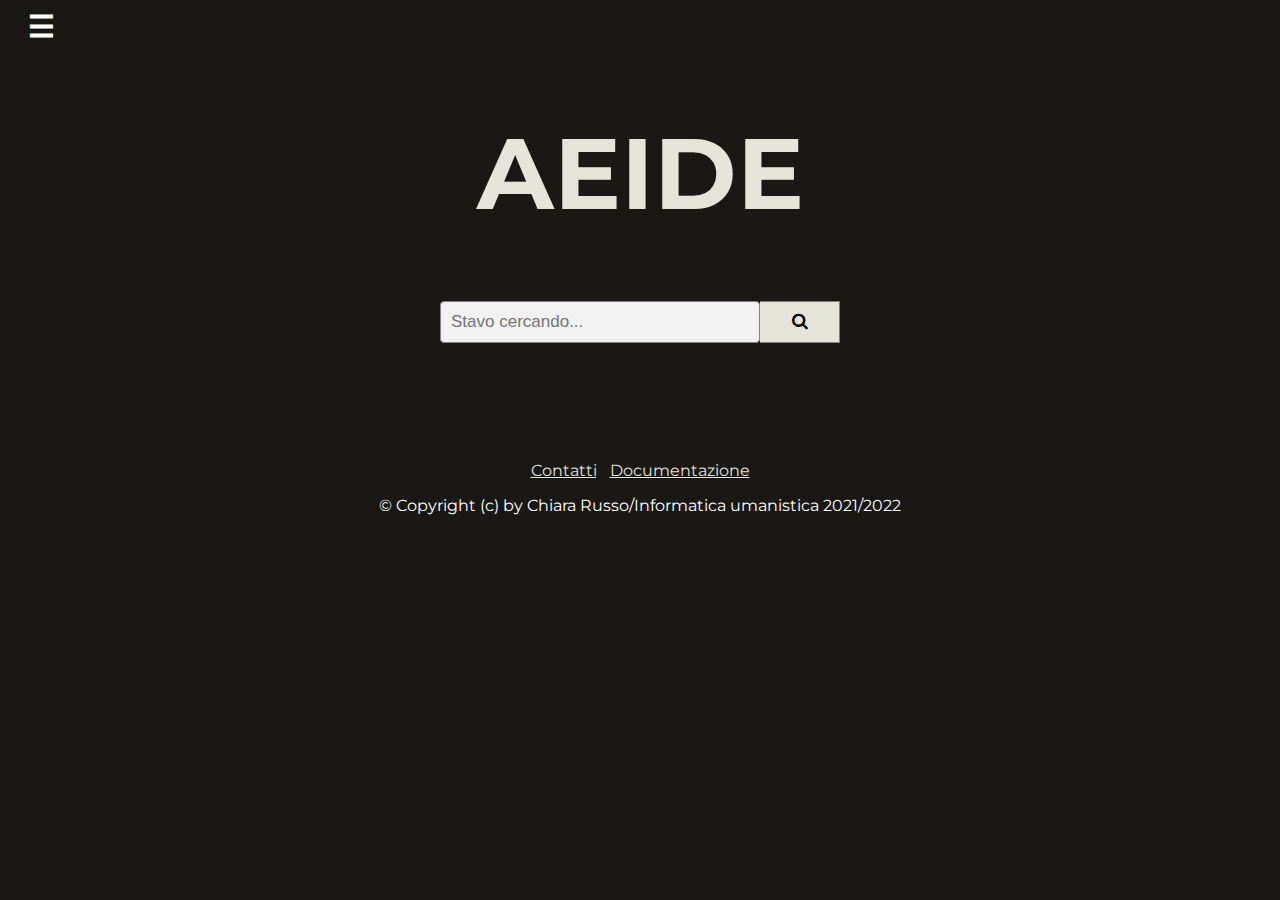
<file: index.html>
<!DOCTYPE html>
<!DOCTYPE html>
<html lang="it">
<head>
	<meta charset="utf-8">
	<link rel="stylesheet" type="text/css" href="css/style.css">
	<script type="text/javascript" src="java/script.js"></script>
	<meta name="viewport" content="width=device-width, initial-scale=1">
	<title>AEIDE</title>
	<link rel="preconnect" href="https://fonts.googleapis.com">
	<link rel="preconnect" href="https://fonts.gstatic.com" crossorigin>
	<link href="https://fonts.googleapis.com/css2?family=Montserrat:wght@100&display=swap" rel="stylesheet">
	<link rel="stylesheet" href="https://cdnjs.cloudflare.com/ajax/libs/font-awesome/4.7.0/css/font-awesome.min.css">
</head>
<body>
	<header>
		<nav>
			<div class="overlay" id="myNav">
					<a href="javascript:void(0)" class="closebtn" onclick="closeNav()">&times;</a>
					<div class="overlay-content">
						<a class="whitelink" href="index.html">Homepage</a>
						<a class="whitelink" href="forum.html">Forum</a>
						<a class="whitelink" href="about.html">About AEIDE</a>
					</div>
			</div>
			<span onclick="openNav()" class="openbtn">&#9776</span> <!--TRE BARRE -->
		</nav>
		<h1><a href="index.html">AEIDE</a></h1>
	</header>


	<section>
		<div class="uno">
			<form class="example" action="action_page.php">
 				<input type="text" placeholder="Stavo cercando..." name="search">
  				<button type="submit"><i class="fa fa-search"></i></button>
			</form>
		</div>
	</section>
	<footer>
		<div class="contatti">
				<a href="contact.html">Contatti</a> | <a href="documentazione.html" title="Vai alla documentazione">Documentazione</a>
		</div> <!--metanavigazione-->
		<div class= "copyrights">
				<p> &copy; Copyright (c) by Chiara Russo/Informatica umanistica 2021/2022
		</div>
	</footer>
	<!-- Global site tag (gtag.js) - Google Analytics -->
<script async src="https://www.googletagmanager.com/gtag/js?id=G-KTXM2WXC3F"></script>
<script>
  window.dataLayer = window.dataLayer || [];
  function gtag(){dataLayer.push(arguments);}
  gtag('js', new Date());

  gtag('config', 'G-KTXM2WXC3F');
</script>
</body>
</html>
</file>
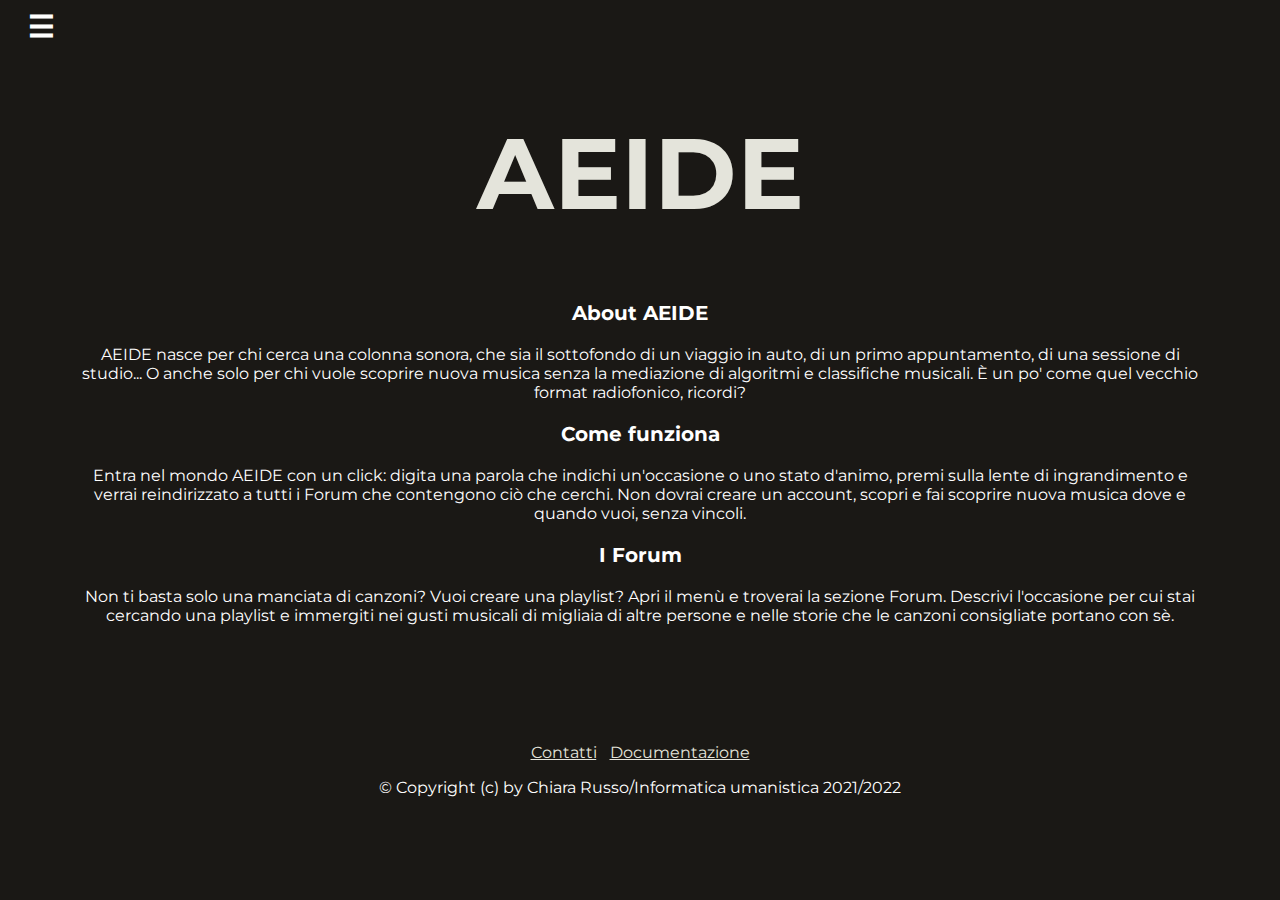
<file: about.html>
<!DOCTYPE html>
<!DOCTYPE html>
<html lang="it">
<head>
	<meta charset="utf-8">
	<link rel="stylesheet" type="text/css" href="css/style.css">
	<script type="text/javascript" src="java/script.js"></script>
	<meta name="viewport" content="width=device-width, initial-scale=1">
	<title>AEIDE</title>
	<link rel="preconnect" href="https://fonts.googleapis.com">
	<link rel="preconnect" href="https://fonts.gstatic.com" crossorigin>
	<link href="https://fonts.googleapis.com/css2?family=Montserrat:wght@100&display=swap" rel="stylesheet">
	<link rel="stylesheet" href="https://cdnjs.cloudflare.com/ajax/libs/font-awesome/4.7.0/css/font-awesome.min.css">
</head>
<body>
	<header>
		<nav>
			<div class="overlay" id="myNav">
					<a href="javascript:void(0)" class="closebtn" onclick="closeNav()">&times;</a>
					<div class="overlay-content">
						<a class="whitelink" href="index.html">Homepage</a>
						<a class="whitelink" href="forum.html">Forum</a>
						<a class="whitelink" href="about.html">About AEIDE</a>
					</div>
			</div>
			<span onclick="openNav()" class="openbtn">&#9776</span> <!--TRE BARRE -->
		</nav>
		<h1><a href="index.html">AEIDE</a></h1>
	</header>

	<section>
	<div class="due">
			<h3>About AEIDE</h3>
			<p>AEIDE nasce per chi cerca una colonna sonora, che sia il sottofondo di un viaggio in auto, di un primo appuntamento, di una sessione di studio... O anche solo per chi vuole scoprire nuova musica senza la mediazione di algoritmi e classifiche musicali. È un po' come quel vecchio format radiofonico, ricordi?</p>
		</div>
		
		<div class="tre">
			<h3>Come funziona</h3>
			<p>Entra nel mondo AEIDE con un click: digita una parola che indichi un'occasione o uno stato d'animo, premi sulla lente di ingrandimento e verrai reindirizzato a tutti i Forum che contengono ciò che cerchi. Non dovrai creare un account, scopri e fai scoprire nuova musica dove e quando vuoi, senza vincoli.</p>
		
		</div>

		<div class="quattro">
			<h3>I Forum</h3>
			<p>Non ti basta solo una manciata di canzoni? Vuoi creare una playlist? Apri il menù e troverai la sezione Forum. Descrivi l'occasione per cui stai cercando una playlist e immergiti nei gusti musicali di migliaia di altre persone e nelle storie che le canzoni consigliate portano con sè. </p>
		
		</div>

	</section>
	<footer>
		<div class="contatti">
				<a href="contact.html" title="Vai alla sezione Contatti">Contatti</a>
				| <a href="documentazione.html" title="Vai alla documentazione">Documentazione</a>
		</div> <!--metanavigazione-->
		<div class= "copyrights">
				<p> &copy; Copyright (c) by Chiara Russo/Informatica umanistica 2021/2022
		</div>
	</footer>
</body>
</html>
</file>
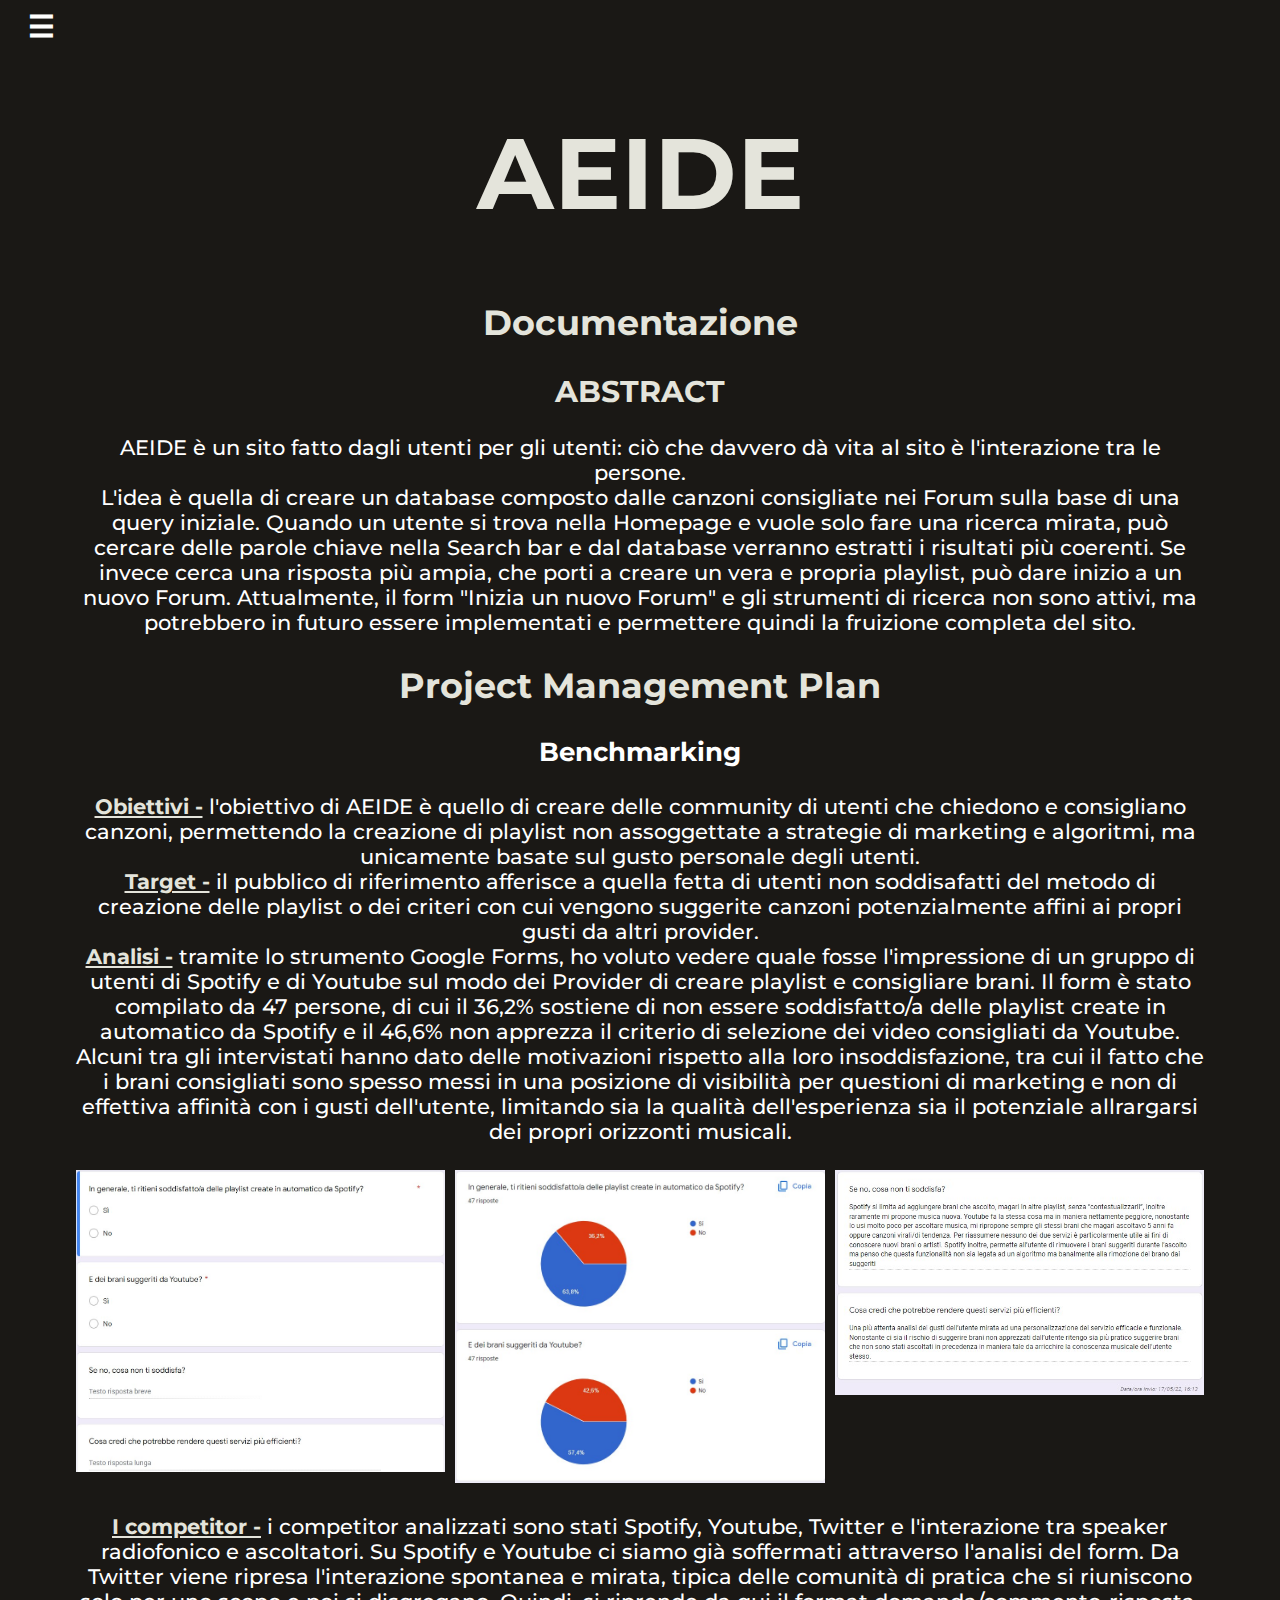
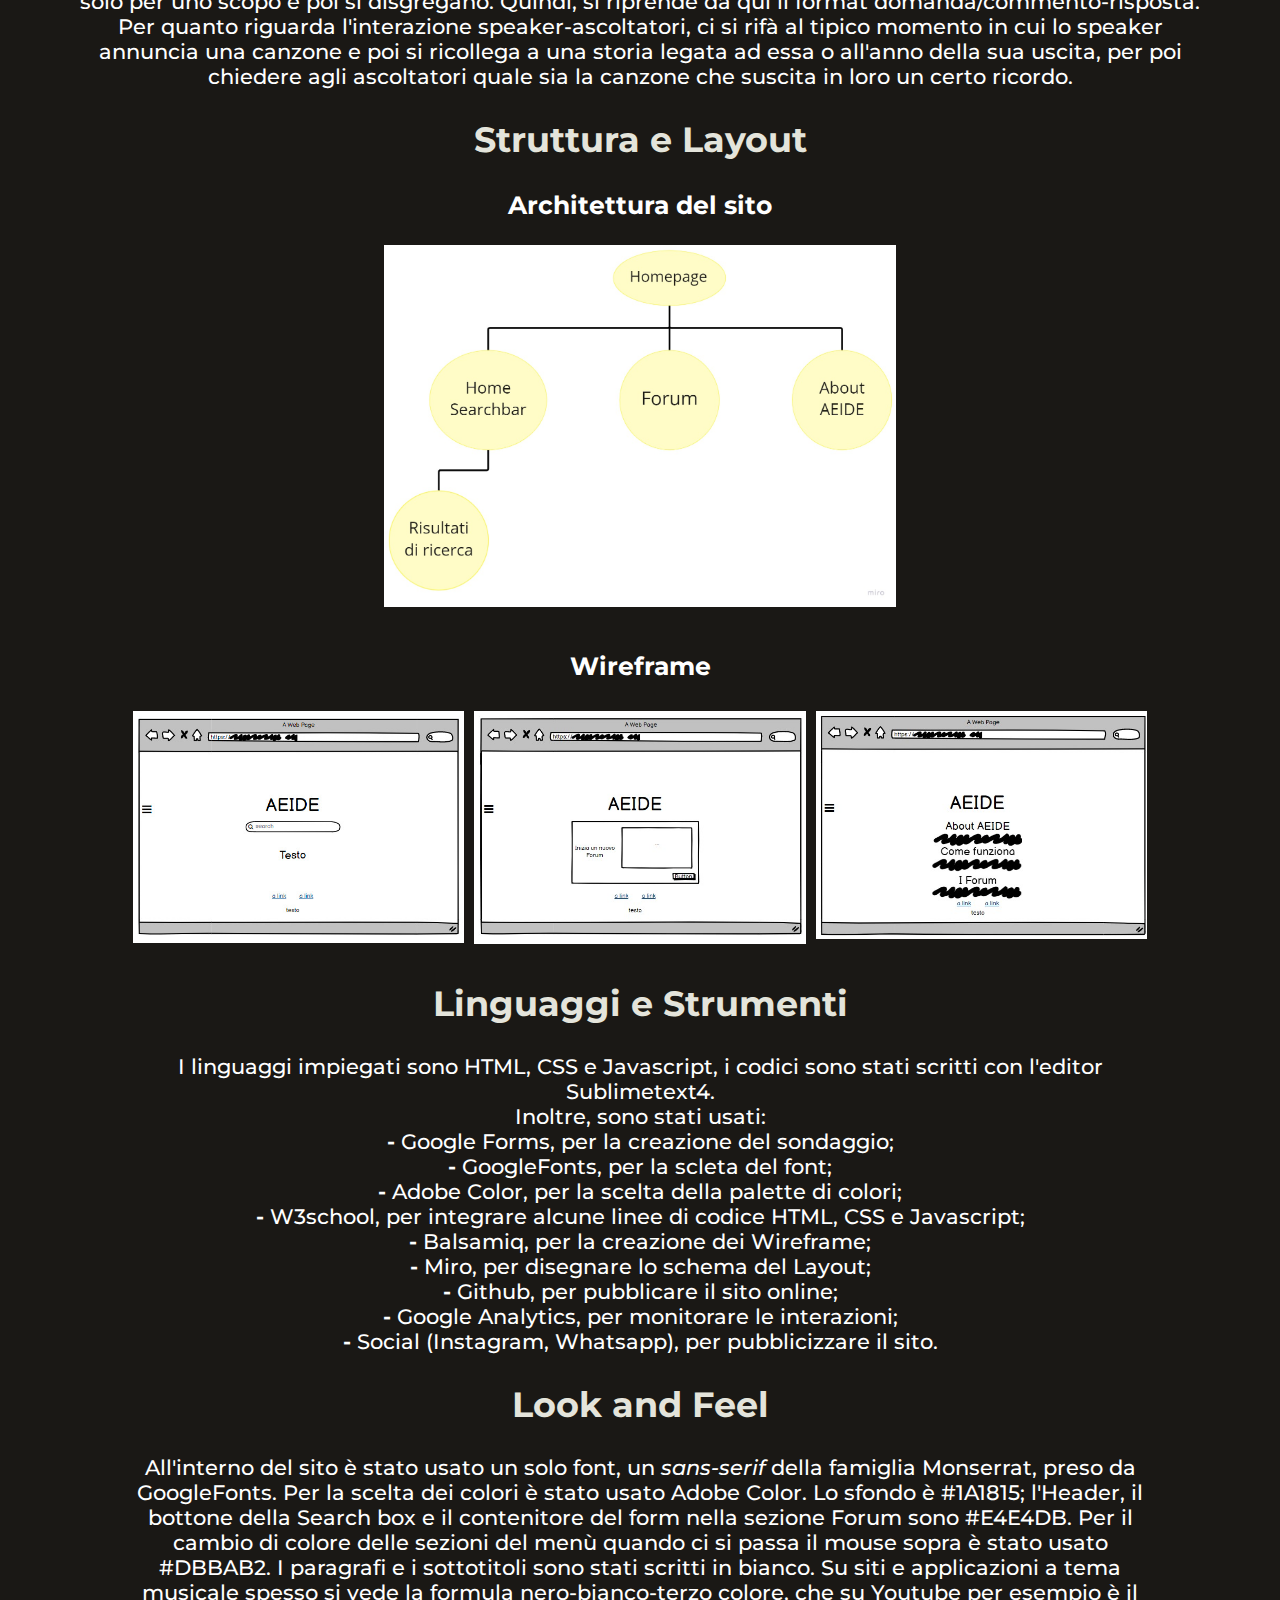
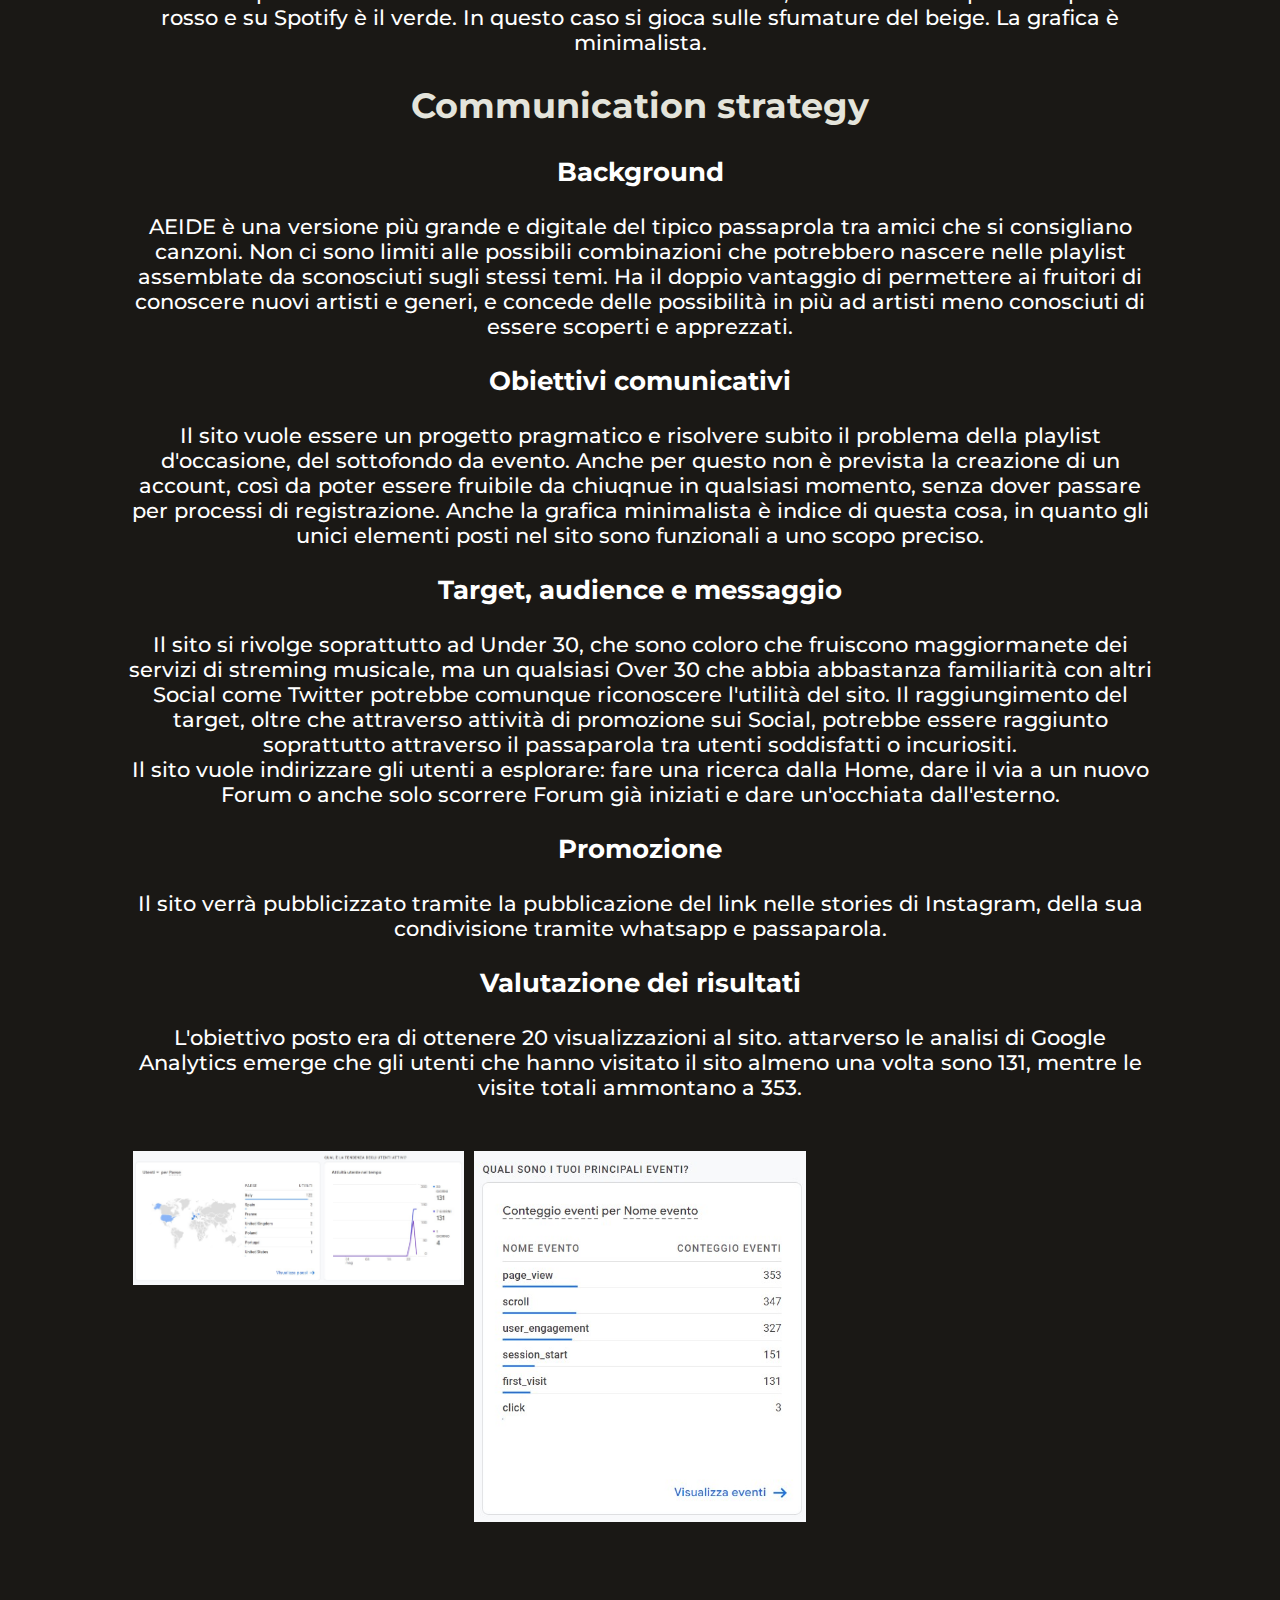
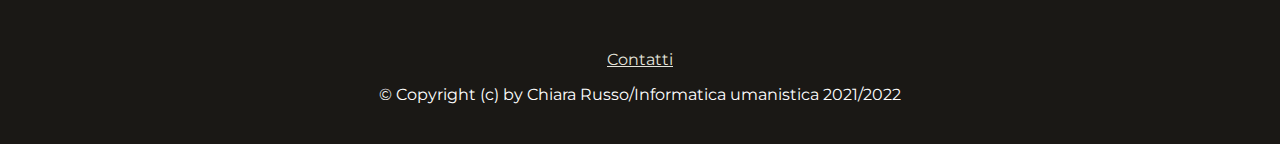
<file: documentazione.html>
<!DOCTYPE html>
<!DOCTYPE html>
<!DOCTYPE html>
<html lang="it">
<head>
	<meta charset="utf-8">
	<link rel="stylesheet" type="text/css" href="css/style.css">
	<script type="text/javascript" src="java/script.js"></script>
	<meta name="viewport" content="width=device-width, initial-scale=1">
	<title>AEIDE</title>
	<link rel="preconnect" href="https://fonts.googleapis.com">
	<link rel="preconnect" href="https://fonts.gstatic.com" crossorigin>
	<link href="https://fonts.googleapis.com/css2?family=Montserrat:wght@100&display=swap" rel="stylesheet">
	<link rel="stylesheet" href="https://cdnjs.cloudflare.com/ajax/libs/font-awesome/4.7.0/css/font-awesome.min.css">
</head>
<body>
	<header>
		<nav>
			<div class="overlay" id="myNav">
					<a href="javascript:void(0)" class="closebtn" onclick="closeNav()">&times;</a>
					<div class="overlay-content">
						<a class="whitelink" href="index.html">Homepage</a>
						<a class="whitelink" href="forum.html">Forum</a>
						<a class="whitelink" href="about.html">About AEIDE</a>
					</div>
			</div>
			<span onclick="openNav()" class="openbtn">&#9776</span> <!--TRE BARRE -->
		</nav>
		<h1><a href="index.html">AEIDE</a></h1>
	</header>


	<section>
		<div>
			<h2>Documentazione</h2>	
		</div>
	</section>

	<section>
		<div class="doc">
			<h2 id="abs">ABSTRACT</h2>
				<p>AEIDE è un sito fatto dagli utenti per gli utenti: ciò che davvero dà vita al sito è l'interazione tra le persone. </br> L'idea è quella di creare un database composto dalle canzoni consigliate nei Forum sulla base di una query iniziale. Quando un utente si trova nella Homepage e vuole solo fare una ricerca mirata, può cercare delle parole chiave nella Search bar e dal database verranno estratti i risultati più coerenti. Se invece cerca una risposta più ampia, che porti a creare un vera e propria playlist, può dare inizio a un nuovo Forum. Attualmente, il form "Inizia un nuovo Forum" e gli strumenti di ricerca non sono attivi, ma potrebbero in futuro essere implementati e permettere quindi la fruizione completa del sito.</p>
		</div>

		<div class="doc">
			<h2>Project Management Plan</h2>
				<h3>Benchmarking</h3>
					<p>
					<b class="bullet">Obiettivi -</b> l'obiettivo di AEIDE è quello di creare delle community di utenti che chiedono e consigliano canzoni, permettendo la creazione di playlist non assoggettate a strategie di marketing e algoritmi, ma unicamente basate sul gusto personale degli utenti. </br>

					<b class="bullet">Target -</b> il pubblico di riferimento afferisce a quella fetta di utenti non soddisafatti del metodo di creazione delle playlist o dei criteri con cui vengono suggerite canzoni potenzialmente affini ai propri gusti da altri provider. </br>

					<b class="bullet">Analisi -</b> tramite lo strumento Google Forms, ho voluto vedere quale fosse l'impressione di un gruppo di utenti di Spotify e di Youtube sul  modo dei Provider di creare playlist e consigliare brani. Il form è stato compilato da 47 persone, di cui il 36,2% sostiene di non essere soddisfatto/a delle playlist create in automatico da Spotify e il 46,6% non apprezza il criterio di selezione dei video consigliati da Youtube. Alcuni tra gli intervistati hanno dato delle motivazioni rispetto alla loro insoddisfazione, tra cui il fatto che i brani consigliati sono spesso messi in una posizione di visibilità per questioni di marketing e non di effettiva affinità con i gusti dell'utente, limitando sia la qualità dell'esperienza sia il potenziale allrargarsi dei propri orizzonti musicali. 
				
					<div class="row">
  <div class="column">
    <img src="images/domandeform.jpg" alt="domande form. In generale, ti ritieni soddisfatto delle playlist create in automatico da Spotify? E dei brani suggeriti da Youtube? Se no, cosa non ti soddisfa? Cosa credi che potrebbe rendere questi servizi più efficienti?" style="width:100%">
  </div>
  <div class="column">
    <img src="images/piechart.jpg" alt="Due diagrammi a torta" style="width:100%">
  </div>
  <div class="column">
    <img src="images/rispostaform.jpg" alt="Risposta lunga al form" style="width:100%">
  </div>
</div>
	
				</p>
			<p><b class="bullet">I competitor -</b> i competitor analizzati sono stati Spotify, Youtube, Twitter e l'interazione tra speaker radiofonico e ascoltatori. Su Spotify e Youtube ci siamo già soffermati attraverso l'analisi del form. Da Twitter viene ripresa l'interazione spontanea e mirata, tipica delle comunità di pratica che si riuniscono solo per uno scopo e poi si disgregano. Quindi, si riprende da qui il format domanda/commento-risposta. Per quanto riguarda l'interazione speaker-ascoltatori, ci si rifà al tipico momento in cui lo speaker annuncia una canzone e poi si ricollega a una storia legata ad essa o all'anno della sua uscita, per poi chiedere agli ascoltatori quale sia la canzone che suscita in loro un certo ricordo. 
			</p>	
			
		</div>

	<section>
		<div>
			<h2>Struttura e Layout</h2>
			<h3 class="sub">Architettura del sito</h3>
			<img id="lay" src="images/layout.jpg" alt="layout sito"> </br>
			<h3 class="sub">Wireframe</h3>
			<div class="row">
  <div class="column">
    <img src="images/wframehome.jpg" alt="wireframe homepage" style="width:100%">
  </div>
  <div class="column">
    <img src="images/wframeforum.jpg" alt="wireframe Forum" style="width:100%">
  </div>
  <div class="column">
    <img src="images/wireframeabout.jpg" alt="wireframe About AEIDE" style="width:100%">
  </div>
</div>
			
		</div>

	<div class="doc">
		<h2>Linguaggi e Strumenti</h2>
		<p>I linguaggi impiegati sono HTML, CSS e Javascript, i codici sono stati scritti con l'editor Sublimetext4.</br> Inoltre, sono stati usati: </br> <b>-</b> Google Forms, per la creazione del sondaggio;</br> <b>-</b> GoogleFonts, per la scleta del font; </br> <b>-</b> Adobe Color, per la scelta della palette di colori;</br> <b>-</b> W3school, per integrare alcune linee di codice HTML, CSS e Javascript;</br> <b>-</b> Balsamiq, per la creazione dei Wireframe;</br> <b>-</b> Miro, per disegnare lo schema del Layout; </br> <b>-</b> Github, per pubblicare il sito online; </br> <b>-</b> Google Analytics, per monitorare le interazioni; </br> <b>-</b> Social (Instagram, Whatsapp), per pubblicizzare il sito.</p>

		<h2>Look and Feel</h2>
			<p>All'interno del sito è stato usato un solo font, un <i>sans-serif</i> della famiglia Monserrat, preso da GoogleFonts. Per la scelta dei colori è stato usato Adobe Color. Lo sfondo è #1A1815; l'Header, il bottone della Search box e il contenitore del form nella sezione Forum sono #E4E4DB. Per il cambio di colore delle sezioni del menù quando ci si passa il mouse sopra è stato usato #DBBAB2. I paragrafi e i sottotitoli sono stati scritti in bianco. Su siti e applicazioni a tema musicale spesso si vede la formula nero-bianco-terzo colore, che su Youtube per esempio è il rosso e su Spotify è il verde. In questo caso si gioca sulle sfumature del beige. La grafica è minimalista. </p>
		
			<h2>Communication strategy</h2>
			<h3>Background</h3>
				<p>AEIDE è una versione più grande e digitale del tipico passaprola tra amici che si consigliano canzoni. Non ci sono limiti alle possibili combinazioni che potrebbero nascere nelle playlist assemblate da sconosciuti sugli stessi temi. Ha il doppio vantaggio di permettere ai fruitori di conoscere nuovi artisti e generi, e concede delle possibilità in più ad artisti meno conosciuti di essere scoperti e apprezzati.</p>
			<h3>Obiettivi comunicativi</h3>
				<p>Il sito vuole essere un progetto pragmatico e risolvere subito il problema della playlist d'occasione, del sottofondo da evento. Anche per questo non è prevista la creazione di un account, così da poter essere fruibile da chiuqnue in qualsiasi momento, senza dover passare per processi di registrazione. Anche la grafica minimalista è indice di questa cosa, in quanto gli unici elementi posti nel sito sono funzionali a uno scopo preciso.</p>
			<h3>Target, audience e messaggio</h3>
				<P>Il sito si rivolge soprattutto ad Under 30, che sono coloro che fruiscono maggiormanete dei servizi di streming musicale, ma un qualsiasi Over 30 che abbia abbastanza familiarità con altri Social come Twitter potrebbe comunque riconoscere l'utilità del sito. Il raggiungimento del target, oltre che attraverso attività di promozione sui Social, potrebbe essere raggiunto soprattutto attraverso il passaparola tra utenti soddisfatti o incuriositi.</br> Il sito vuole indirizzare gli utenti a esplorare: fare una ricerca dalla Home, dare il via a un nuovo Forum o anche solo scorrere Forum già iniziati e dare un'occhiata dall'esterno.</P>
			<h3>Promozione</h3>
				<p>Il sito verrà pubblicizzato tramite la pubblicazione del link nelle stories di Instagram, della sua condivisione tramite whatsapp e passaparola.</p>
			<h3>Valutazione dei risultati</h3>
			<p>L'obiettivo posto era di ottenere 20 visualizzazioni al sito. attarverso le analisi di Google Analytics emerge che gli utenti che hanno visitato il sito almeno una volta sono 131, mentre le visite totali ammontano a 353.</p> </br>
		<div class="row">
		<div class="column">
			<img src="images/dati.jpg" alt="dati sulle visite al sito" style="width: 100%">
		</div>
		<div class="column">
			<img src="images/visualizzazioni.jpg" alt="dati sulle visite al sito" style="width: 100%">
		</div>
	</div>
	</div>
	</section>
	</section>

	
	<footer>
		<div class="contatti">
				<a href="contact.html">Contatti</a>
		</div> <!--metanavigazione-->
		<div class= "copyrights">
				<p> &copy; Copyright (c) by Chiara Russo/Informatica umanistica 2021/2022
		</div>
	</footer>
</body>
</html>
</file>
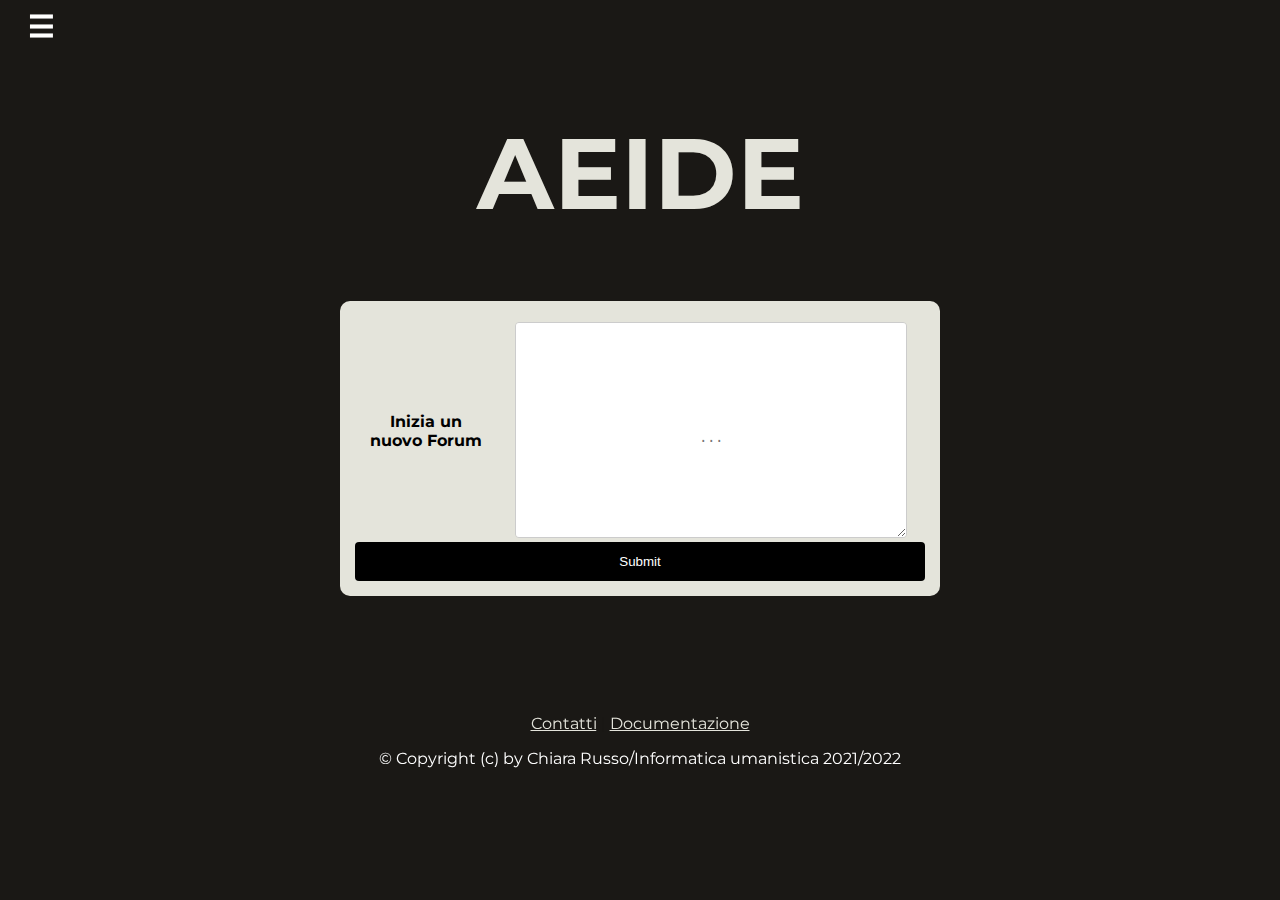
<file: forum.html>
<!DOCTYPE html>
<!DOCTYPE html>
<html lang="it">
<head>
	<meta charset="utf-8">
	<link rel="stylesheet" type="text/css" href="css/style.css">
	<script type="text/javascript" src="java/script.js"></script>
	<meta name="viewport" content="width=device-width, initial-scale=1">
	<title>AEIDE</title>
	<link rel="preconnect" href="https://fonts.googleapis.com">
	<link rel="preconnect" href="https://fonts.gstatic.com" crossorigin>
	<link href="https://fonts.googleapis.com/css2?family=Montserrat:wght@100&display=swap" rel="stylesheet">
	<link rel="stylesheet" href="https://cdnjs.cloudflare.com/ajax/libs/font-awesome/4.7.0/css/font-awesome.min.css">
</head>
<body>
	<header>
		<nav>
			<div class="overlay" id="myNav">
					<a href="javascript:void(0)" class="closebtn" onclick="closeNav()">&times;</a>
					<div class="overlay-content">
						<a class="whitelink" href="index.html">Homepage</a>
						<a class="whitelink" href="forum.html">Forum</a>
						<a class="whitelink" href="about.html">About AEIDE</a>
					</div>
			</div>
			<span onclick="openNav()" class="openbtn">&#9776</span> <!--TRE BARRE -->
		</nav>
		<h1><a href="index.html">AEIDE</a></h1>
	</header>

	
	<section>
		<div class="form">
			<div class="container">
  				<form action="action_page.php">
  				<div class="row">
				<div class="col-25">
					<label for="subject">Inizia un nuovo Forum</label>
      			</div>
        		<div class="col-75">
        			<textarea id="subject" name="subject" placeholder="..." style="height:180px"></textarea>
      			</div>
      			</div>
    			<div class="row">
      			<input type="submit" value="Submit">
      			</div>
      			</form>
      		</div>
      	</div>
	</section>

	<footer>
		<div class="contatti">
				<a href="contact.html" title="vai a Contatti">Contatti</a> | <a href="documentazione.html" title="Vai alla documentazione">Documentazione</a>
		</div>
		<div class= "copyrights">
				<p> &copy; Copyright (c) by Chiara Russo/Informatica umanistica 2021/2022
		</div>
	</footer>
</body>
</html>
</file>
<file: css/style.css>
html {
  font-family: 'Montserrat', sans-serif;
}
.element.style {
    font-optical-sizing: auto;
    font-family: "Montserrat script=latin rev=1";
    font-weight: 100;
    font-style: normal;
    line-height: initial;
    font-variation-settings: "opsz" 64;
}
body {
  background-color: #1A1815;
  background-size: cover;
  background-repeat: no-repeat;
  background-position: center;

}
section{
  padding-left: 5%;
  padding-right: 5%;
}
/*HEADER*/
h1 {
  padding: 5% 5% 0px 3S%;
  text-align: center;
  font-size: 100px;
  color: #E4E4DB;
}

h1 a{
  text-decoration: none;
  color: #E4E4DB;
}


.whitelink {
  text-decoration: none; color: #E4E4DB;
}
/*NAV*/
.overlay{
  height: 100%;
  width: 0;
  position: fixed;
  z-index: 99;
  top: 0;
  left: 0;
  background-color: black;
  overflow: hidden;
  opacity: 0.9;
  transition: 0.5s;
}
.overlay a {
  padding: 25px;
  text-decoration: none;
  color: #E4E4DB;
  display: block;
  transition: 0.5s;
}

.overlay-content {
  position: relative;
  font-size: 40px;
    top: 20%; /* 25% from the top */
    width: 100%; /* 100% width */
    text-align: center; /* Centered text/links */
  margin-top: 30px; /* 30px top margin to avoid conflict with the close button on smaller screens */
}


.overlay a:hover, .overlay a:focus{
  color: #DBBAB2;
}



.overlay .closebtn {
  position: absolute;
  top: 2px;
  right: 10px;
  font-size: 100px;
  transition: 0.5s;

}

span{
  cursor: pointer;
  font-size: 30px;
  color: white;
  font-weight: bold;
  padding: 20px;
}

@media screen and (max-height: 450px) {
  .overlay a {font-size: 20px}
  .overlay .closebtn {
    font-size: 40px;
    top: 15px;
    right: 35px;
  }
}
/*SECTION DIV 1. search bar */
.uno {
  margin:auto;
  max-width:400px;
}
* {
  box-sizing: border-box;
}

/* Style the search field */
form.example input[type=text] {
  padding: 10px;
  font-size: 17px;
  border: 1px solid grey;
  float: left;
  width: 80%;
  background: #f1f1f1;
}

/* Style the submit button */
form.example button {
  float: left;
  width: 20%;
  padding: 10px;
  background: #E4E4DB;
  color: black;
  font-size: 17px;
  border: 1px solid grey;
  border-left: none; /* Prevent double borders */
  cursor: pointer;
}

form.example button:hover {
  background: #E4E4DB;
}

/* Clear floats */
form.example::after {
  content: "";
  clear: both;
  display: table;
}
/*SECTION DIV 2. about us */
h3{
  color: #E4E4DB;
  text-align: center;
}
p {
  color: white;
  text-align: center;
}

.due {
  background-color: #1A1815;
}
/*SUBMIT FORM*/
/* Style inputs, select elements and textareas */
input[type=text], select, textarea{
  width: 70%%;
  padding: 25%;
  border: 1px solid #ccc;
  border-radius: 4px;
  box-sizing: border-box;
  resize: vertical;
}

/* Style the label to display next to the inputs */
label {
  padding: 90px 12px 12px 12px;
  display: inline-block;
  font-weight: bold;
}

#subject {
  text-align: center;
}
#submitinput{

}


/* Style the submit button */
input[type=submit] {
  background-color: black;
  color: white;
  padding: 12px 20px;
  border: none;
  border-radius: 4px;
  cursor: pointer;
  float: right;
  width: 100%;
}

/* Style the container */
.container {
  /*position: relative;*/
  border-radius: 10px;
  background-color: #E4E4DB;
  padding: 15px;
  margin: auto;
  max-width:600px;
}

/* Floating column for labels: 25% width */
.col-25 {
  float: left;
  width: 25%;
  margin-top: 6px;
}

/* Floating column for inputs: 75% width */
.col-75 {
  float: left;
  width: 75%;
  margin-top: 6px;
}

/* Clear floats after the columns */
.row:after {
  content: "";
  display: table;
  clear: both;
}

/* Responsive layout - when the screen is less than 600px wide, make the two columns stack on top of each other instead of next to each other */
@media screen and (max-width: 600px) {
  .col-25, .col-75, input[type=submit] {
    width: 100%;
    margin-top: 0;
  }
}
.form{
  text-align: center;
}

/*Documentazione*/
h2 {
  text-align: center;
  color: #E4E4DB;
  font-size: 35px;
  font-weight: bold;
}

h3 {
  text-align: center;
  color: white;
  font-size: 125%;
  font-weight: bold;
}

#abs {
  font-size: 30px;
}

.sub {
  text-align: center;
  color:  white;
  font-size: 25px;
  font-weight: bold;
}

.bullet{
  color: #E4E4DB;
  text-decoration: underline;
}

/* Three image containers (use 25% for four, and 50% for two, etc) */
.column {
  float: left;
  width: 33.33%;
  padding: 5px;
}

/* Clear floats after image containers */
.row::after {
  content: "";
  clear: both;
  display: table;
}

#lay {
  display: block;
    margin-left: auto;
    margin-right: auto;
    width: 50%;
}

.doc {
  font-size: 130%;
  font-weight: 500;
  color:  #E4E4DB;
}

#comp{
  font-size: 150%;
  font-weight: 500;
  color:  #E4E4DB;
}

/*FOOTER*/
footer{
  margin: 40px;
}
.contatti{
  text-decoration: underline;
  background-color: #1A1815;
  text-align: center;
  color: #1A1815;
  margin-top: 10%;
}
.contatti a{
  color:  #E4E4DB;
}
.copyrights{
  background-color: #1A1815;
  text-align: center;
  color: #E4E4DB;
}
</file>
